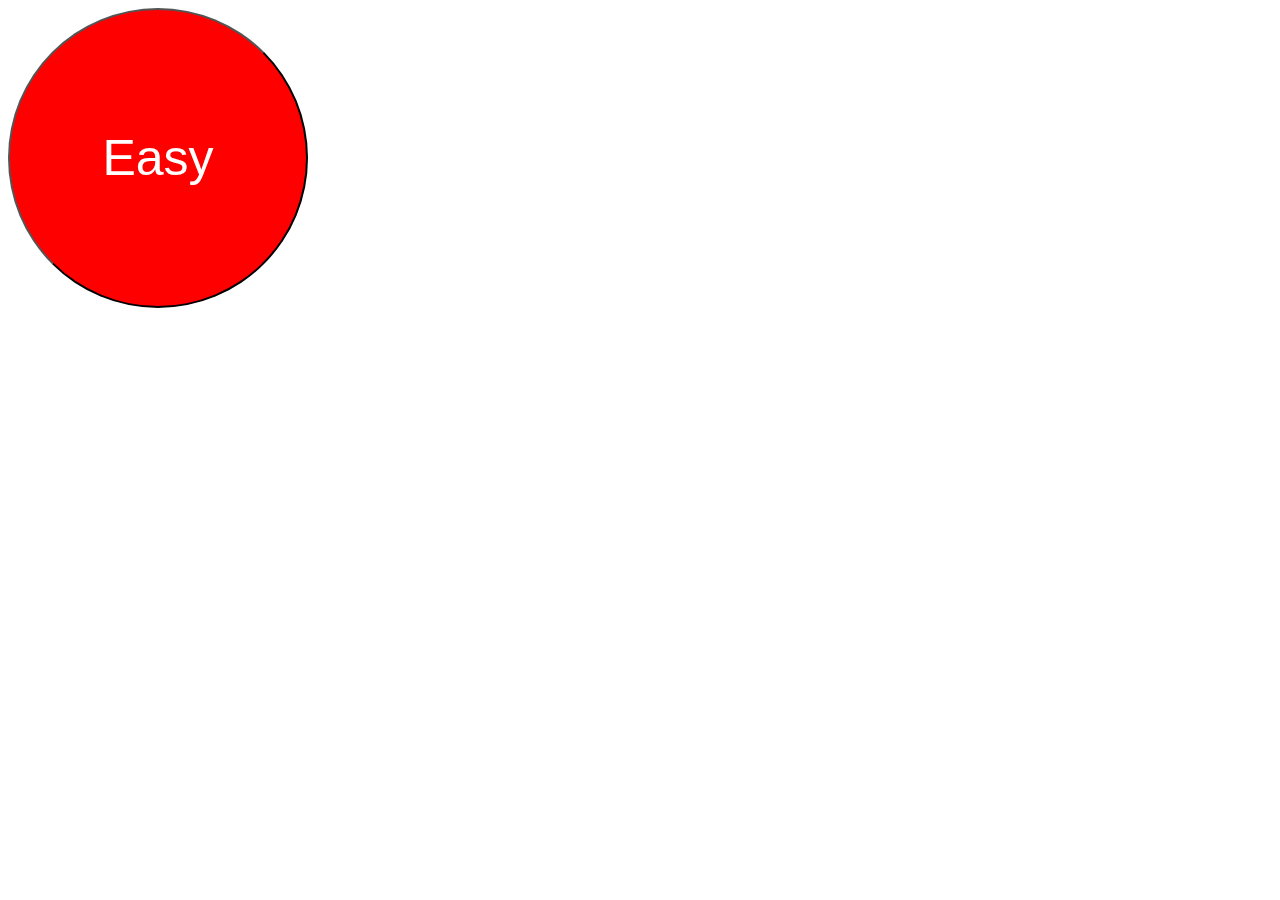
<file: that_was_easy/index.html>
<!DOCTYPE html>
   <html>
     <head>
       <title>That Was Easy</title>
       <link href="styles.css" rel="stylesheet">
     </head>
     <body>
         <button id="easy">Easy</button>
     <script src="https://code.jquery.com/jquery-2.2.3.min.js"></script>
  <script src="main.js"></script>
     </body>
   </html>
</file>
<file: that_was_easy/styles.css>
#easy {
  width: 300px;
  height: 300px;
  border-radius: 150px;
  border-color: black;
  background-color: red;
  font-size: 50px;
  color: white;
}
</file>
